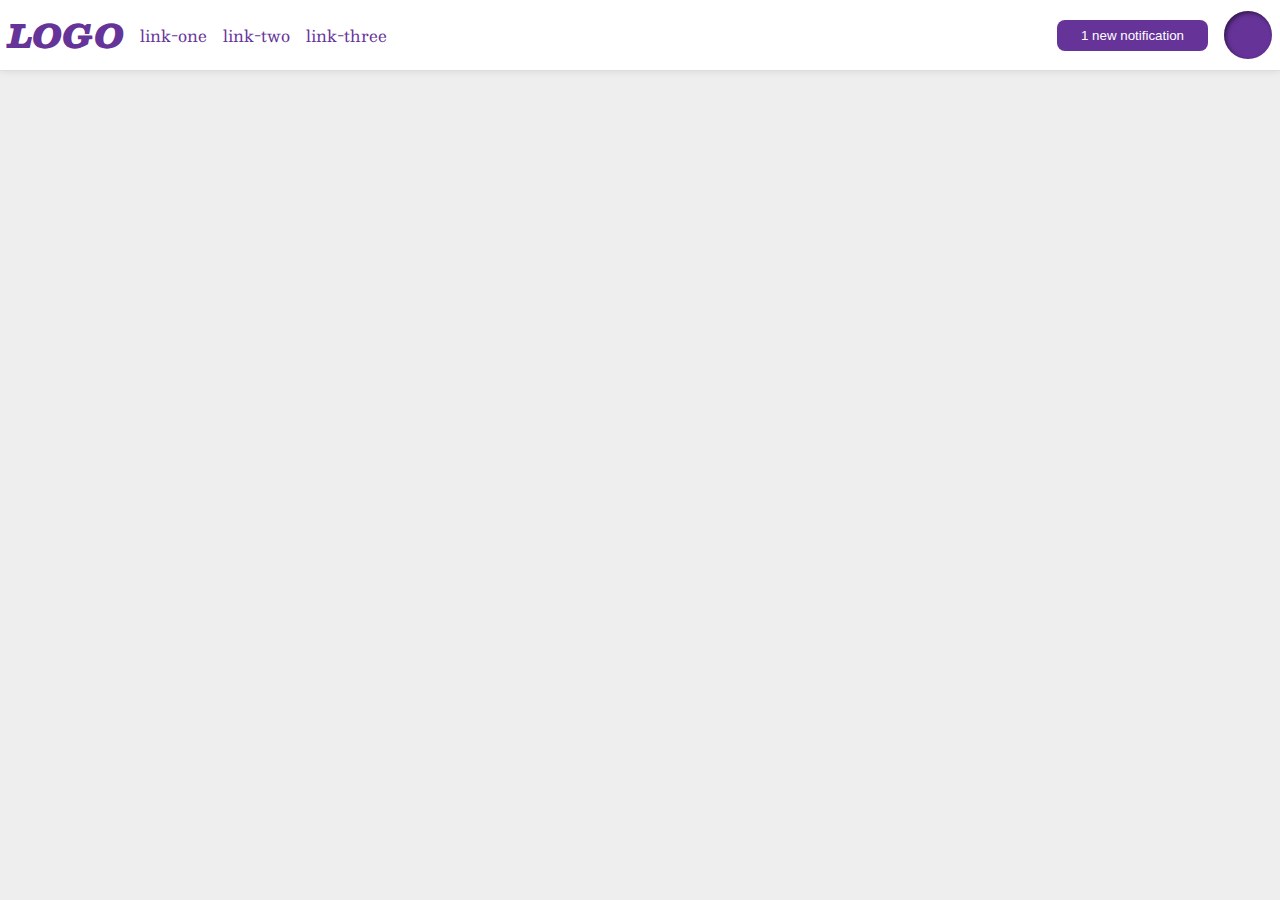
<file: flex/03-flex-header-2/index.html>
<!DOCTYPE html>
<html lang="en">
  <head>
    <meta charset="UTF-8">
    <meta http-equiv="X-UA-Compatible" content="IE=edge">
    <meta name="viewport" content="width=device-width, initial-scale=1.0">
    <title>Flex Header 2</title>
    <link rel="stylesheet" href="style.css">
  </head>
  <body>
    <div class="header">
      
      <div class="left-side">
        <div class="logo">
          LOGO
        </div>
        <ul class="links">
          <li><a href="google.com">link-one</a></li>
          <li><a href="google.com">link-two</a></li>
          <li><a href="google.com">link-three</a></li>
        </ul>
      </div>

      <div class="right-side">
        <button class="notifications">
          1 new notification
        </button>
        <div class="profile-image"></div>
      </div>

    </div>
  </body>
</html>
</file>
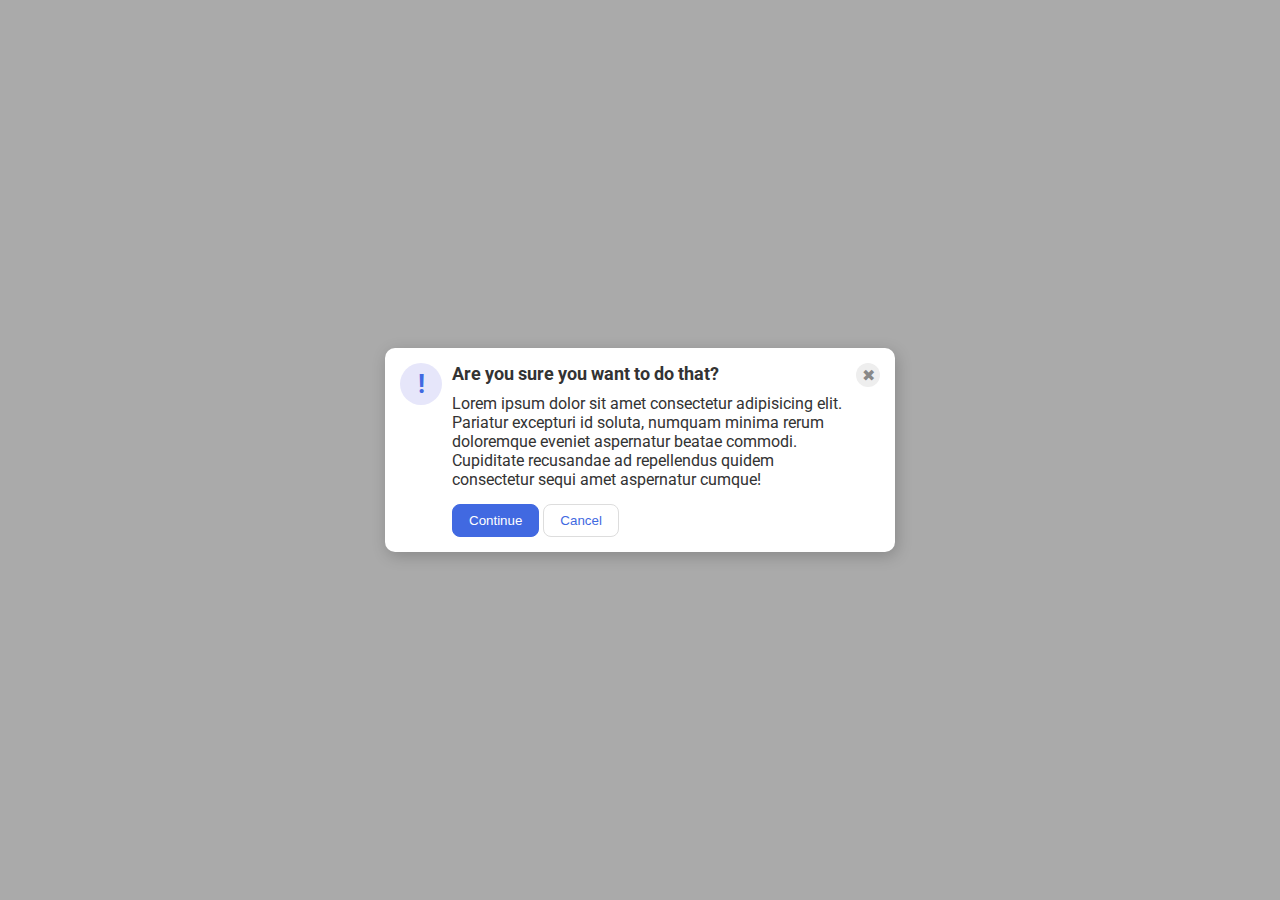
<file: flex/05-flex-modal/index.html>
<!DOCTYPE html>
<html lang="en">
  <head>
    <meta charset="UTF-8">
    <meta http-equiv="X-UA-Compatible" content="IE=edge">
    <meta name="viewport" content="width=device-width, initial-scale=1.0">
    <link rel="stylesheet" href="style.css">
    <title>Modal</title>
  </head>
  <body>
    <div class="modal">

      <!--Left side-->
      <div class="icon">!</div>

      <!--Middle-->
      <div class="middle">
        <div class="header">Are you sure you want to do that?</div>
        <div class="text">Lorem ipsum dolor sit amet consectetur adipisicing elit. Pariatur excepturi id soluta, numquam minima rerum doloremque eveniet aspernatur beatae commodi. Cupiditate recusandae ad repellendus quidem consectetur sequi amet aspernatur cumque!</div>
        <button class="continue">Continue</button>
        <button class="cancel">Cancel</button>
      </div>

      <!--Right side-->
      <div class="close-button">✖</div>

    </div>
  </body>
</html>
</file>
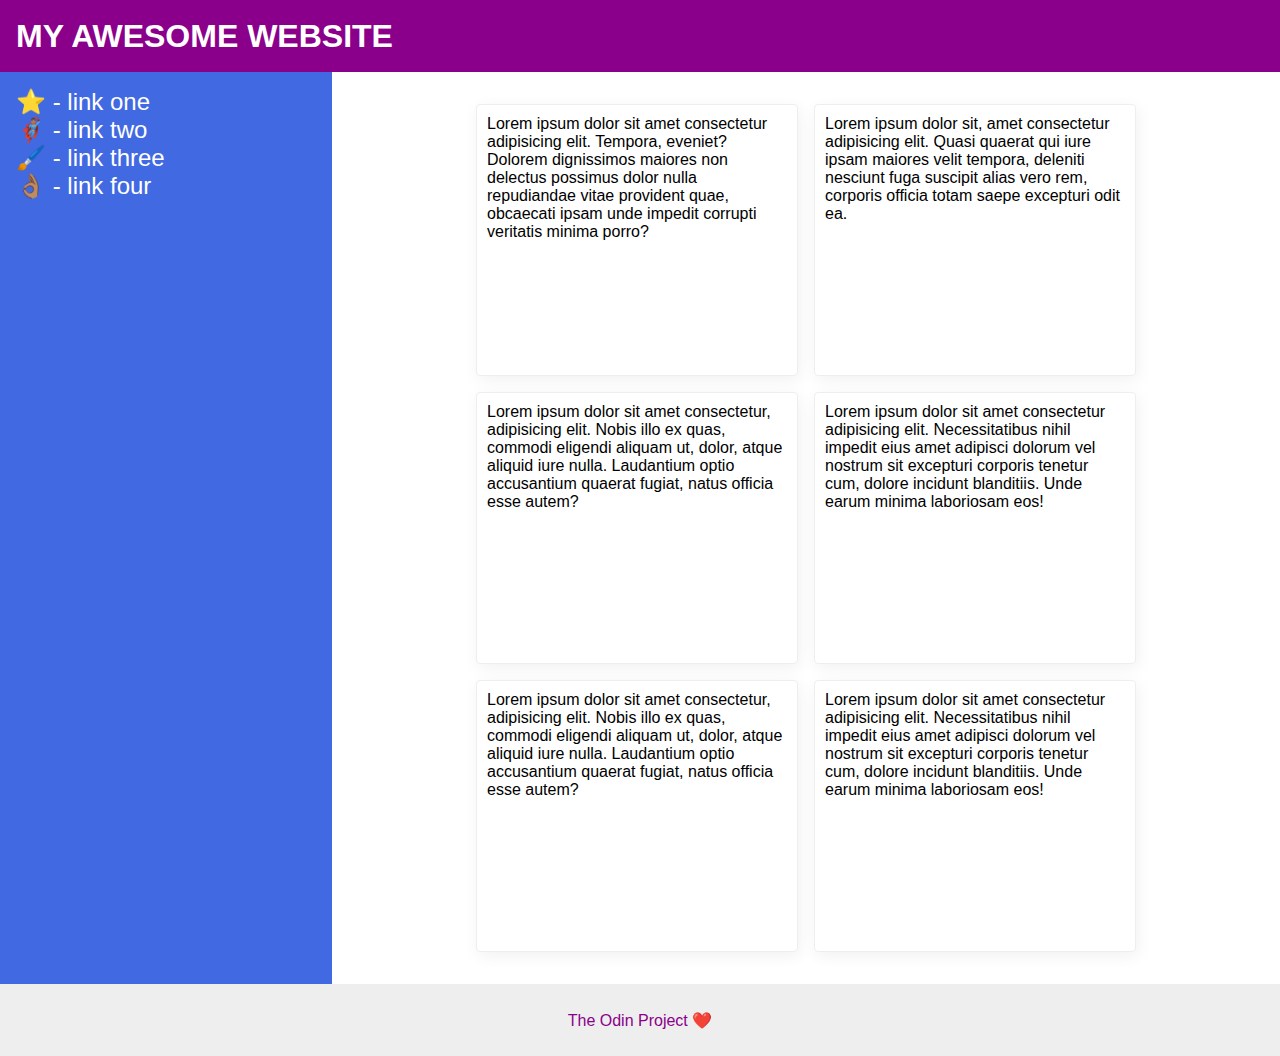
<file: flex/07-flex-layout-2/index.html>
<!DOCTYPE html>
<html lang="en">
  <head>
    <meta charset="UTF-8">
    <meta http-equiv="X-UA-Compatible" content="IE=edge">
    <meta name="viewport" content="width=device-width, initial-scale=1.0">
    <title>The Holy Grail</title>
    <link rel="stylesheet" href="style.css">
  </head>
  <body>
    <div class="header">
      MY AWESOME WEBSITE
    </div>
    
    <div class="content">
      <div class="sidebar">
        <ul>
          <li><a href="google.com">⭐ - link one</a></li>
          <li><a href="google.com">🦸🏽‍♂️ - link two</a></li>
          <li><a href="google.com">🖌️ - link three</a></li>
          <li><a href="google.com">👌🏽 - link four</a></li>
        </ul>
      </div>

      <div class="card-section">
        <div class="card">Lorem ipsum dolor sit amet consectetur adipisicing elit. Tempora, eveniet? Dolorem dignissimos maiores non delectus possimus dolor nulla repudiandae vitae provident quae, obcaecati ipsam unde impedit corrupti veritatis minima porro?</div>
        <div class="card">Lorem ipsum dolor sit, amet consectetur adipisicing elit. Quasi quaerat qui iure ipsam maiores velit tempora, deleniti nesciunt fuga suscipit alias vero rem, corporis officia totam saepe excepturi odit ea.</div>
        <div class="card">Lorem ipsum dolor sit amet consectetur, adipisicing elit. Nobis illo ex quas, commodi eligendi aliquam ut, dolor, atque aliquid iure nulla. Laudantium optio accusantium quaerat fugiat, natus officia esse autem?</div>
        <div class="card">Lorem ipsum dolor sit amet consectetur adipisicing elit. Necessitatibus nihil impedit eius amet adipisci dolorum vel nostrum sit excepturi corporis tenetur cum, dolore incidunt blanditiis. Unde earum minima laboriosam eos!</div>
        <div class="card">Lorem ipsum dolor sit amet consectetur, adipisicing elit. Nobis illo ex quas, commodi eligendi aliquam ut, dolor, atque aliquid iure nulla. Laudantium optio accusantium quaerat fugiat, natus officia esse autem?</div>
        <div class="card">Lorem ipsum dolor sit amet consectetur adipisicing elit. Necessitatibus nihil impedit eius amet adipisci dolorum vel nostrum sit excepturi corporis tenetur cum, dolore incidunt blanditiis. Unde earum minima laboriosam eos!</div>
      </div>
    </div>

    <div class="footer">
      The Odin Project ❤️
    </div>
  </body>
</html>
</file>
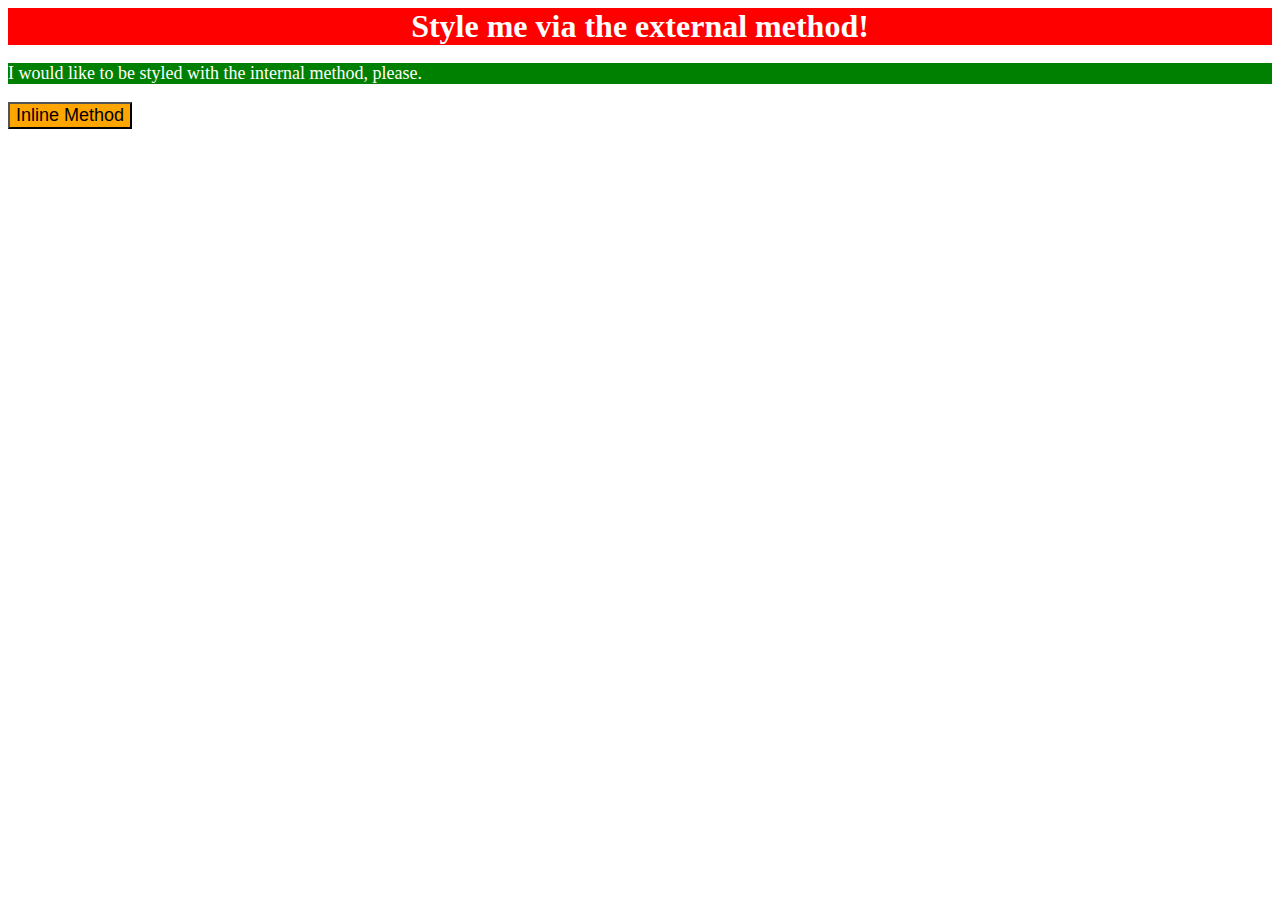
<file: foundations/01-css-methods/index.html>
<!DOCTYPE html>
<html lang="en">
  <head>
    <meta charset="UTF-8">
    <meta http-equiv="X-UA-Compatible" content="IE=edge">
    <meta name="viewport" content="width=device-width, initial-scale=1.0">
    <link rel="stylesheet" href="style.css">

    <style>
      p {
        background-color: green;
        color: white;
        font-size: 18px;
      }
    </style>

    <title>Methods for Adding CSS</title>
  </head>
  <body>
    <div>Style me via the external method!</div>
    <p>I would like to be styled with the internal method, please.</p>
    <button style="background-color: orange; font-size: 18px;">Inline Method</button>
  </body>
</html>
</file>
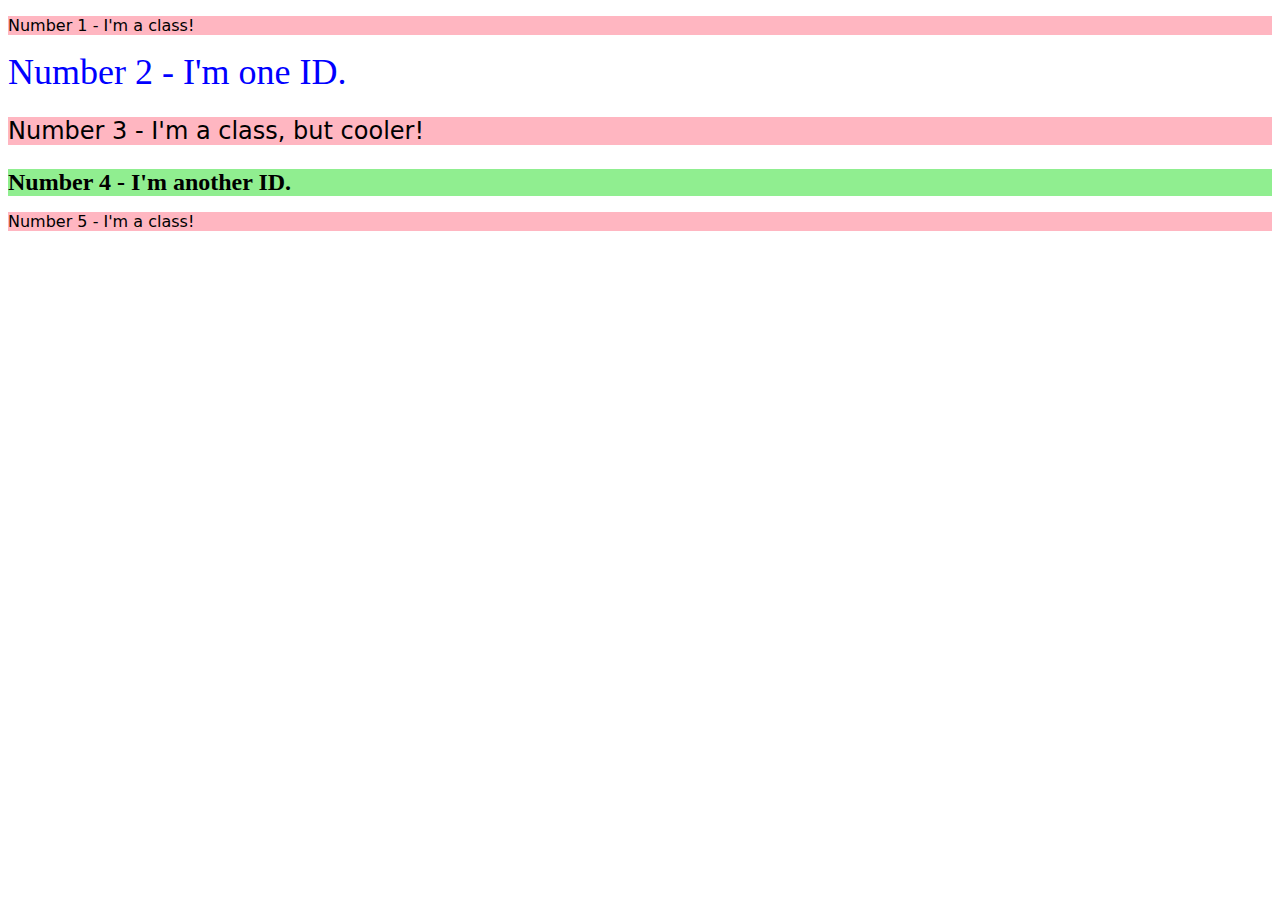
<file: foundations/02-class-id-selectors/index.html>
<!DOCTYPE html>
<html lang="en">
  <head>
    <meta charset="UTF-8">
    <meta http-equiv="X-UA-Compatible" content="IE=edge">
    <meta name="viewport" content="width=device-width, initial-scale=1.0">
    <title>Class and ID Selectors</title>
    <link rel="stylesheet" href="style.css">
  </head>
  <body>
    <p class="odd-elements">Number 1 - I'm a class!</p>
    <div id="second-element">Number 2 - I'm one ID.</div>
    <p class="odd-elements third-element">Number 3 - I'm a class, but cooler!</p>
    <div id="fourth-element">Number 4 - I'm another ID.</div>
    <p class="odd-elements">Number 5 - I'm a class!</p>
  </body>
</html>
</file>
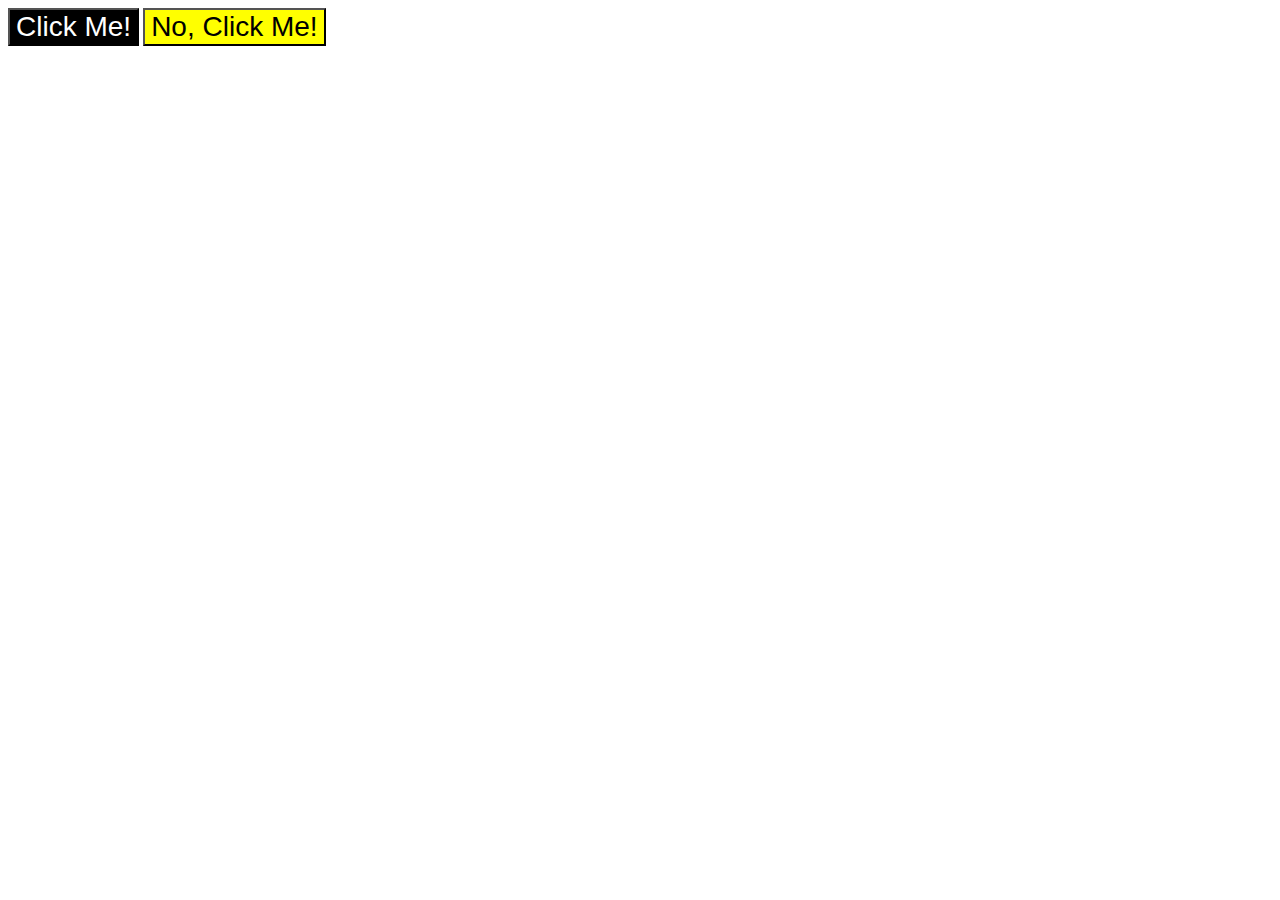
<file: foundations/03-grouping-selectors/index.html>
<!DOCTYPE html>
<html lang="en">
  <head>
    <meta charset="UTF-8">
    <meta http-equiv="X-UA-Compatible" content="IE=edge">
    <meta name="viewport" content="width=device-width, initial-scale=1.0">
    <title>Grouping Selectors</title>
    <link rel="stylesheet" href="style.css">
  </head>
  <body>
    <button class="element1">Click Me!</button>
    <button class="element2">No, Click Me!</button>
  </body>
</html>
</file>
<file: flex/03-flex-header-2/style.css>
/* this is some magical font-importing.  
you'll learn about it later. */
@import url('https://fonts.googleapis.com/css2?family=Besley:ital,wght@0,400;1,900&display=swap');

body {
  margin: 0;
  background: #eee;
  font-family: Besley, serif;
}

.header {
  background: white;
  border-bottom: 1px solid #ddd;
  box-shadow: 0 0 8px rgba(0,0,0,.1);
  padding: 8px;
  display: flex;
  justify-content: space-between;
}

.right-side, .left-side {
  display: flex;
  align-items: center;
  gap: 16px;
}

.profile-image {
  background: rebeccapurple;
  box-shadow: inset 2px 2px 4px rgba(0,0,0,.5);
  border-radius: 50%;
  width: 48px;
  height:  48px;
}

.logo {
  color: rebeccapurple;
  font-size: 32px;
  font-weight: 900;
  font-style: italic;
}

button {
  border: none;
  border-radius: 8px;
  background: rebeccapurple;
  color: white;
  padding: 8px 24px;
}

a {
  /* this removes the line under our links */
  text-decoration: none;
  color: rebeccapurple;
}

ul {
  list-style-type: none;
  margin: 0;
  padding: 0;
  display: flex;
  gap: 16px;
}
</file>
<file: flex/05-flex-modal/style.css>
@import url('https://fonts.googleapis.com/css2?family=Roboto:wght@400;700&display=swap');

html, body {
  height: 100%;
}

body {
  font-family: Roboto, sans-serif;
  margin: 0;
  background: #aaa;
  color: #333;
  /* I'll give you this one for free lol */
  display: flex;
  align-items: center;
  justify-content: center;
}

.modal {
  background: white;
  width: 480px;
  border-radius: 10px;
  box-shadow: 2px 4px 16px rgba(0,0,0,.2);
  
  /*My additions*/
  display: flex;
  align-items: flex-start;
  padding: 15px;
}

.icon {
  color: royalblue;
  font-size: 26px;
  font-weight: 700;
  background: lavender;
  width: 42px;
  height: 42px;
  border-radius: 50%;
  display: flex;
  align-items: center;
  justify-content: center;

  /*My additions*/
  flex-shrink: 0;
  margin: 0 10px 10px 0;
}

/*My additions*/
.header {
  margin-bottom: 10px;
  font-size: large;
  font-weight: bold;
}

/*My additions*/
.text {
  margin: 10px 0 10px 0;
}

.close-button {
  background: #eee;
  border-radius: 50%;
  color: #888;
  font-weight: 400;
  font-size: 16px;
  height: 24px;
  width: 24px;
  display: flex;
  align-items: center;
  justify-content: center;

  /*My additions*/
  flex-shrink: 0;
  margin-left: 10px;
}

button {
  padding: 8px 16px;
  border-radius: 8px;
  /*My additions*/
  margin-top: 5px;
}

button.continue {
  background: royalblue;
  border: 1px solid royalblue;
  color: white;
}

button.cancel {
  background: white;
  border: 1px solid #ddd;
  color: royalblue;
}
</file>
<file: flex/07-flex-layout-2/style.css>
body {
  font-family: -apple-system, BlinkMacSystemFont, 'Segoe UI', Roboto, Oxygen, Ubuntu, Cantarell, 'Open Sans', 'Helvetica Neue', sans-serif;
  margin: 0;
  min-height: 100vh;

  /* My additions */
  display: flex;
  flex-direction: column;
}

/* My additions */

.content {
  display: flex;
  justify-content: space-between;
  align-items: stretch;
  flex: 1;
}

.card-section {
  display: flex;
  flex-wrap: wrap;
  gap: 16px;
  justify-content: center;
  align-items: center;
  padding: 32px;
}

a {
  text-decoration: none;
  color: white;
  font-size: 24px;
}

ul {
  list-style: none;
  margin: 0;
  padding: 0;
}

/* End of my additions */

.header {
  height: 72px;
  background: darkmagenta;
  color: white;

  /*My additions*/
  font-size: 32px;
  font-weight: 900;
  display: flex;
  align-items: center;
  padding-left: 16px;
}

.footer {
  height: 72px;
  background: #eee;
  color: darkmagenta;

  /*My additions*/
  display: flex;
  justify-content: center;
  align-items: center;
}

.sidebar {
  width: 300px;
  background: royalblue;

  /* My additions */
  padding: 16px;
  flex-shrink: 0;
}

.card {
  border: 1px solid #eee;
  box-shadow: 2px 4px 16px rgba(0,0,0,.06);
  border-radius: 4px;

  /* My additions */
  min-height: 250px;
  width: 300px;
  padding: 10px;
}
</file>
<file: foundations/01-css-methods/style.css>
/* style.css */

div {
    background-color: red;
    color: white;
    font-size: 32px;
    text-align: center;
    font-weight: bold;
}
</file>
<file: foundations/02-class-id-selectors/style.css>
.odd-elements {
    background-color: #FFB6C1;
    font-family: Verdana, "DejaVu Sans", sans-serif;
}

#second-element {
    color: #0000ff;
    font-size: 36px
}

.third-element {
    font-size: 24px;
}

#fourth-element {
    background-color: #90ee90;
    font-size: 24px;
    font-weight: bold;
}
</file>
<file: foundations/03-grouping-selectors/style.css>
.element1 {
    background-color: hsl(0, 0%, 0%);
    color: hsl(0, 0%, 100%);
}

.element2{
    background-color: yellow;
}

.element1, 
.element2 {
    font-size: 28px;
    font-family: Helvetica, "Times New Roman", sans-serif;
}
</file>
